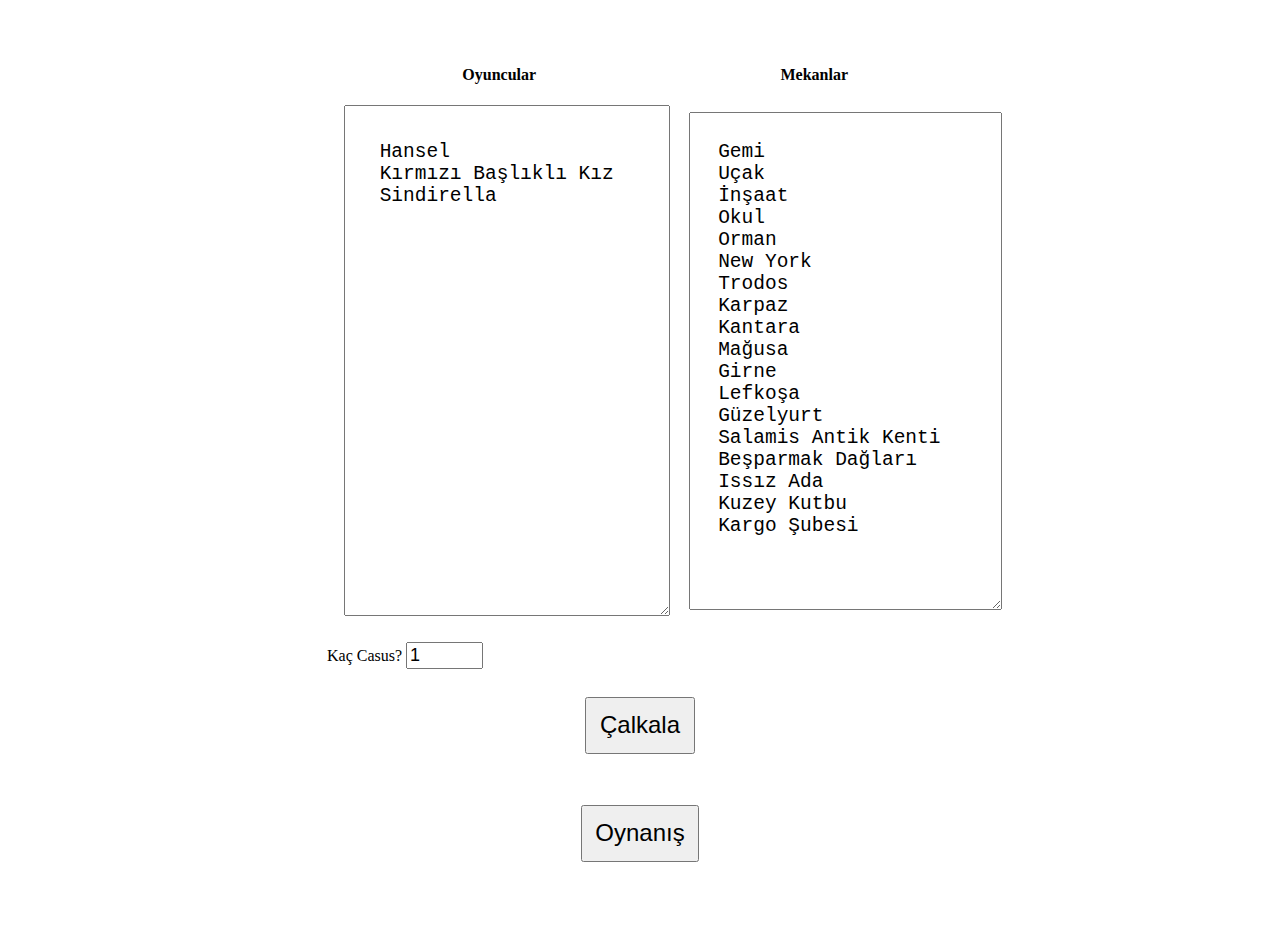
<file: index.html>
<!DOCTYPE html>



<html lang="en">
    <style>
        
        input{
            width: 20%;
            font-size: large;
        }

    </style>





<head>
    <meta charset="UTF-8">
    <title>Persona</title>
    <link rel="stylesheet" href="style/style.css">
</head>
<body onload="eski()">


    <center>
        
        <table>
            <th>Oyuncular</th>
            <th>Mekanlar</th>
            <tr>
                <td>
                    <textarea placeholder="Oyuncular" id="oyuncular" rows="20">
Hansel
Kırmızı Başlıklı Kız 
Sindirella</textarea>    
                    </td>
                    
                <td>
                    <textarea placeholder="Mekanlar" id="mekanlar" rows="20">
Gemi 
Uçak 
İnşaat 
Okul 
Orman
New York
Trodos
Karpaz
Kantara
Mağusa
Girne
Lefkoşa
Güzelyurt
Salamis Antik Kenti
Beşparmak Dağları
Issız Ada
Kuzey Kutbu
Kargo Şubesi</textarea>
                </td>
            </tr>
<tr>
    <td>
        Kaç Casus? <input id="kacCasus" value=1 type="number">

    </td>
</tr>
        </table>

        

        <button type="button" id="onaybut" onclick="salla()">Çalkala</button>
        <br>
        <a href="kural.html"><button>Oynanış</button></a>
    </center>

   
</body>
</html>


<script>
    var casuslar = [];
    var mekan = '';

    function salla(){

        casSay = parseInt(document.getElementById("kacCasus").value);

        document.getElementById("oyuncular").value = ele("oyuncular");
        document.getElementById("mekanlar").value = ele("mekanlar");
        
        var geciciText = '';

        geciciText = document.getElementById("oyuncular").value
        var yeniText = geciciText.replace(/^\s*[\r\n]/gm, '');
        document.getElementById("oyuncular").value = yeniText;

        geciciText = document.getElementById("mekanlar").value
        var yeniText = geciciText.replace(/^\s*[\r\n]/gm, '');
        document.getElementById("mekanlar").value = yeniText;
        
     

        document.getElementById("onaybut").disabled= true;
        const oyuncular = document.getElementById("oyuncular").value.split("\n");
        const mekanlar = document.getElementById("mekanlar").value.split("\n");

        const taht = Math.floor(Math.random() * mekanlar.length);
        
        mekan = mekanlar[taht];

        while (casuslar.length < casSay){
            var casus = '';

            let baht = Math.floor(Math.random() * oyuncular.length);
            casus = oyuncular[baht];

            if (!casuslar.includes(casus)) {
            casuslar.push(casus);
            console.log(casuslar);
            }

        }

        for (kisi of oyuncular){
            var b = document.createElement("button");
            b.textContent = kisi;
            if (casuslar.includes(kisi)){
                b.onclick = function(){
                    alert("Casus");
                    this.disabled=true;
                };
            }else{
                b.onclick = function(){
                    alert(mekan);
                    this.disabled = true;
                };
            }
            document.body.appendChild(b);
        }


        localStorage.setItem("oyuncular", document.getElementById("oyuncular").value);
        localStorage.setItem("mekanlar", document.getElementById("mekanlar").value);
         
       
    
}

function eski(){
    if(localStorage.getItem("oyuncular").length > 1){
    document.getElementById("oyuncular").value = localStorage.getItem("oyuncular");
    document.getElementById("mekanlar").value = localStorage.getItem("mekanlar");
    }

        
}


function ele(nerden){
    var ham = document.getElementById(nerden).value.split("\n");
    var yeniText = '';
    for (line of ham){
        if (line.length > 0){
            yeniText = yeniText.concat("\n", line);
        }
    }

    return yeniText;
}

   
</script>
</file>
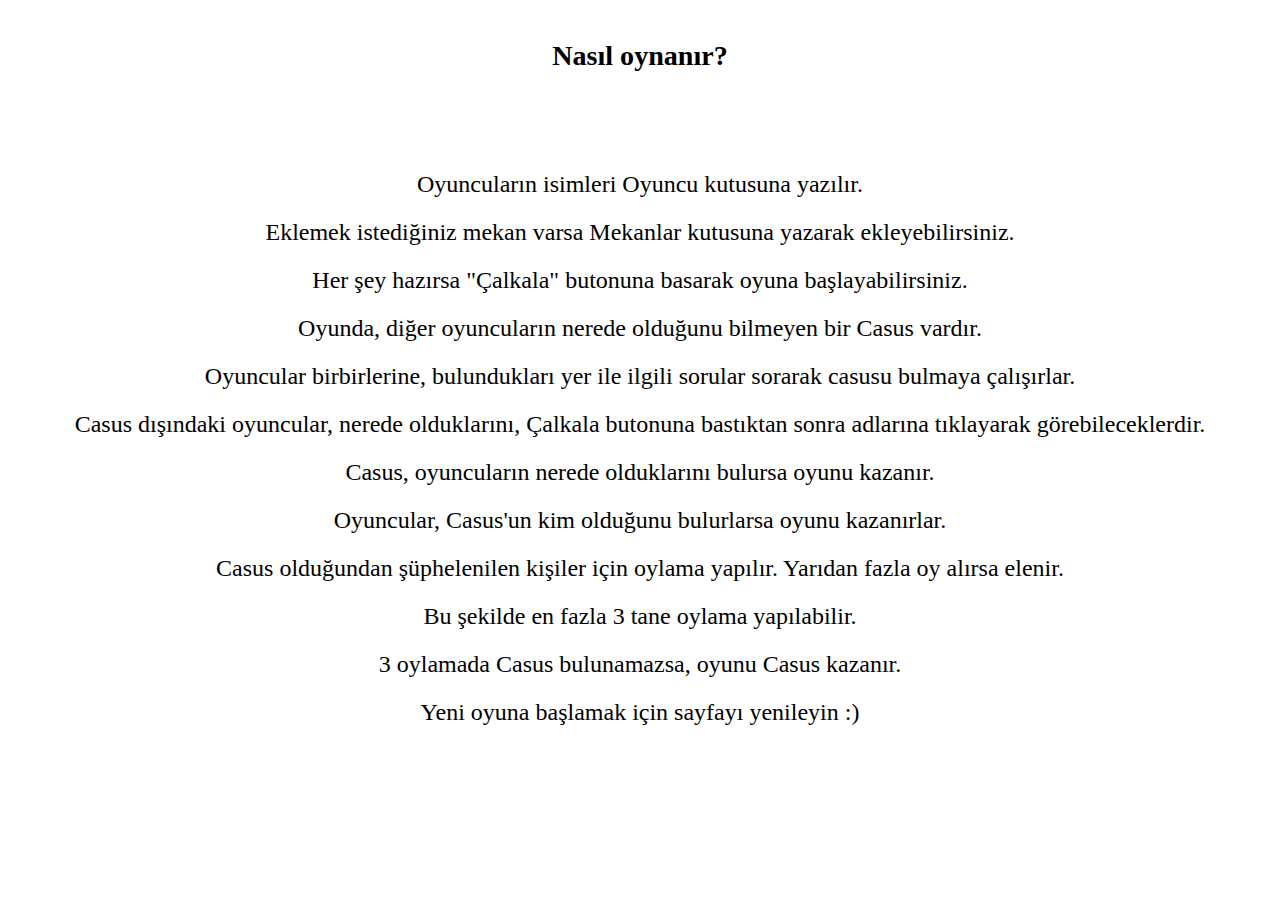
<file: kural.html>
<!DOCTYPE html>
<html lang="en">
<head>
    <meta charset="UTF-8">
    <meta name="viewport" content="width=device-width, initial-scale=1.0">
    <title>Kurallar</title>
    <link rel="stylesheet" href="style/style.css">

</head>
<body>

    <center>

<div class="kural">
<h3>Nasıl oynanır?</h3>    
<br>
Oyuncuların isimleri Oyuncu kutusuna yazılır.
<br>
Eklemek istediğiniz mekan varsa Mekanlar kutusuna yazarak ekleyebilirsiniz.
<br>
Her şey hazırsa "Çalkala" butonuna basarak oyuna başlayabilirsiniz.
<br>
Oyunda, diğer oyuncuların nerede olduğunu bilmeyen bir Casus vardır.
<br>
Oyuncular birbirlerine, bulundukları yer ile ilgili sorular sorarak casusu bulmaya çalışırlar.
<br>
Casus dışındaki oyuncular, nerede olduklarını, Çalkala butonuna bastıktan sonra adlarına tıklayarak görebileceklerdir.
<br>
Casus, oyuncuların nerede olduklarını bulursa oyunu kazanır.
<br>
Oyuncular, Casus'un kim olduğunu bulurlarsa oyunu kazanırlar.
<br>
Casus olduğundan şüphelenilen kişiler için oylama yapılır. Yarıdan fazla oy alırsa elenir.
<br>
Bu şekilde en fazla 3 tane oylama yapılabilir.
<br>
3 oylamada Casus bulunamazsa, oyunu Casus kazanır.
<br>
Yeni oyuna başlamak için sayfayı yenileyin :)
<br>
</div>
</center>

</body>
</html>
</file>
<file: style/style.css>
textarea{
    margin: 5%;
    padding: 10%;
    font-size: 1.5em;
}

button{
    padding: 1%;
    margin: 2%;
    font-size: 1.5em;
}

a{
    margin: 5%;
    padding: 5%;
}

table{
    margin-top: 5%;
    width: 50%;
}

.kural{
    font-size: 1.5em;
    line-height: 2;
}
</file>
